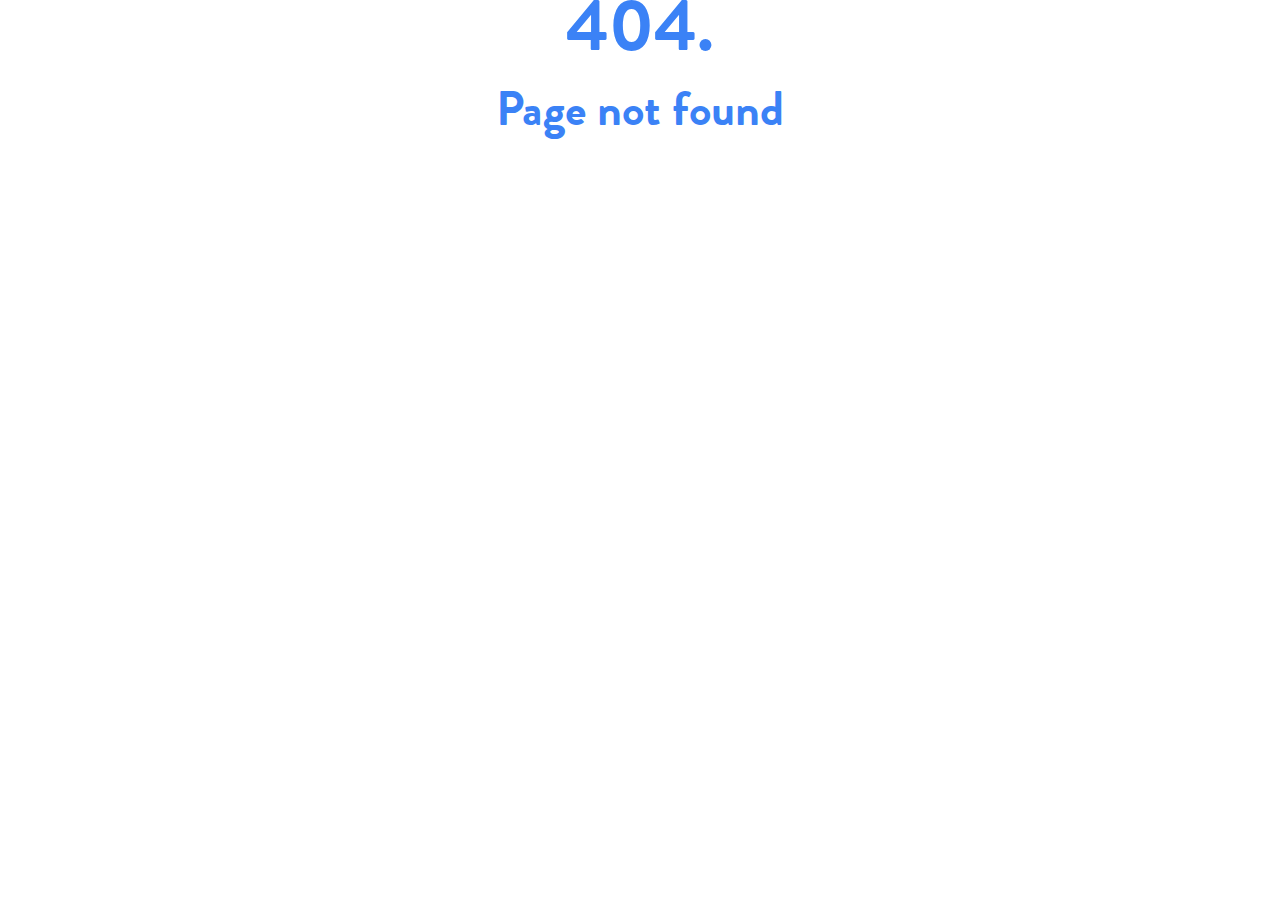
<file: index.html>
<!DOCTYPE html><html lang="en"><head><meta charset="UTF-8"><meta name="viewport" content="width=device-width,initial-scale=1"><title>Consilium Safety Live | Proof of Concept</title><meta name="description" content="Opinionated vite starter template with TailwindCSS"><link rel="icon" href="/favicon.ico"><link rel="icon" href="/favicon.png" type="image/png"><link rel="alternate icon" href="/favicon.ico" type="image/png" sizes="16x16"><link rel="apple-touch-icon" href="/apple-touch-icon.png" sizes="180x180"><link rel="mask-icon" href="/favicon.png" color="#076AE0"><meta name="theme-color" content="#076AE0"><script type="module" async="" crossorigin="" src="/assets/app.e396f8f7.js"></script><style>*,:after,:before{box-sizing:border-box;border-width:0;border-style:solid;border-color:#e5e7eb}:after,:before{--tw-content:""}html{line-height:1.5;-webkit-text-size-adjust:100%;-moz-tab-size:4;-o-tab-size:4;tab-size:4;font-family:BrandonGrotesqueWeb,Helvetica,Arial,sans-serif;font-feature-settings:normal}body{margin:0;line-height:inherit}h1{font-size:inherit;font-weight:inherit}a{color:inherit;text-decoration:inherit}h1,p{margin:0}img{display:block;vertical-align:middle}img{max-width:100%;height:auto}@font-face{font-family:BrandonGrotesqueWeb;src:url(/assets/3ADCB8_0_0.dcbd1a51.eot);src:url(/assets/3ADCB8_0_0.dcbd1a51.eot?#iefix) format("embedded-opentype"),url(/assets/3ADCB8_0_0.c795c7bb.woff2) format("woff2"),url(/assets/3ADCB8_0_0.08234f05.woff) format("woff"),url(/assets/3ADCB8_0_0.6a9c8c16.ttf) format("truetype");font-weight:700;font-style:italic}@font-face{font-family:BrandonGrotesqueWeb;src:url(/assets/3ADCB8_1_0.580a8a73.eot);src:url(/assets/3ADCB8_1_0.580a8a73.eot?#iefix) format("embedded-opentype"),url(/assets/3ADCB8_1_0.d848bef5.woff2) format("woff2"),url(/assets/3ADCB8_1_0.b2178a43.woff) format("woff"),url(/assets/3ADCB8_1_0.51360ce2.ttf) format("truetype");font-weight:300}@font-face{font-family:BrandonGrotesqueWeb;src:url(/assets/3ADCB8_3_0.38d1865e.eot);src:url(/assets/3ADCB8_3_0.38d1865e.eot?#iefix) format("embedded-opentype"),url(/assets/3ADCB8_3_0.41b6b3b4.woff2) format("woff2"),url(/assets/3ADCB8_3_0.e192d5a4.woff) format("woff"),url(/assets/3ADCB8_3_0.597c5fdf.ttf) format("truetype");font-weight:500 900}@font-face{font-family:BrandonGrotesqueWeb;src:url(/assets/3ADCB8_7_0.1341685e.eot);src:url(/assets/3ADCB8_7_0.1341685e.eot?#iefix) format("embedded-opentype"),url(/assets/3ADCB8_7_0.8ea6451f.woff2) format("woff2"),url(/assets/3ADCB8_7_0.92d88b44.woff) format("woff"),url(/assets/3ADCB8_7_0.b7ccaf99.ttf) format("truetype")}@font-face{font-family:BrandonGrotesqueWeb;src:url(/assets/3ADCB8_8_0.3b1cb598.eot);src:url(/assets/3ADCB8_8_0.3b1cb598.eot?#iefix) format("embedded-opentype"),url(/assets/3ADCB8_8_0.eca981b9.woff2) format("woff2"),url(/assets/3ADCB8_8_0.8c6cab05.woff) format("woff"),url(/assets/3ADCB8_8_0.29a4f7bb.ttf) format("truetype");font-style:italic}*,:after,:before{--tw-border-spacing-x:0;--tw-border-spacing-y:0;--tw-translate-x:0;--tw-translate-y:0;--tw-rotate:0;--tw-skew-x:0;--tw-skew-y:0;--tw-scale-x:1;--tw-scale-y:1;--tw-scroll-snap-strictness:proximity;--tw-ring-offset-width:0px;--tw-ring-offset-color:#fff;--tw-ring-color:rgb(59 130 246 / .5);--tw-ring-offset-shadow:0 0 #0000;--tw-ring-shadow:0 0 #0000;--tw-shadow:0 0 #0000;--tw-shadow-colored:0 0 #0000}.m-8{margin:2rem}.mx-auto{margin-left:auto;margin-right:auto}.my-10{margin-top:2.5rem;margin-bottom:2.5rem}.my-5{margin-top:1.25rem;margin-bottom:1.25rem}.mt-5{margin-top:1.25rem}.grid{display:grid}.w-1\/3{width:33.333333%}.w-1\/5{width:20%}.w-2\/5{width:40%}.place-items-center{place-items:center}.rounded-full{border-radius:9999px}.border-b-2{border-bottom-width:2px}.bg-\[\#3a85bf\]{--tw-bg-opacity:1;background-color:rgb(58 133 191 / var(--tw-bg-opacity))}.px-4{padding-left:1rem;padding-right:1rem}.py-2{padding-top:.5rem;padding-bottom:.5rem}.text-center{text-align:center}.text-2xl{font-size:1.5rem;line-height:2rem}.text-xl{font-size:1.25rem;line-height:1.75rem}.font-bold{font-weight:700}.text-white{--tw-text-opacity:1;color:rgb(255 255 255 / var(--tw-text-opacity))}.hover\:bg-\[\#5ca1d5\]:hover{--tw-bg-opacity:1;background-color:rgb(92 161 213 / var(--tw-bg-opacity))}</style><link rel="preload" href="/assets/index.f927b985.css" as="style"><link rel="manifest" href="/manifest.webmanifest"><link rel="modulepreload" crossorigin="" href="/assets/index.27718fbf.js"><link rel="preload" as="font" crossorigin="anonymous" href="/assets/3ADCB8_0_0.dcbd1a51.eot?#iefix"><link rel="preload" as="font" crossorigin="anonymous" href="/assets/3ADCB8_1_0.580a8a73.eot?#iefix"><link rel="preload" as="font" crossorigin="anonymous" href="/assets/3ADCB8_2_0.842a9b82.eot?#iefix"><link rel="preload" as="font" crossorigin="anonymous" href="/assets/3ADCB8_3_0.38d1865e.eot?#iefix"><link rel="preload" as="font" crossorigin="anonymous" href="/assets/3ADCB8_4_0.41c65e37.eot?#iefix"><link rel="preload" as="font" crossorigin="anonymous" href="/assets/3ADCB8_5_0.7dec0519.eot?#iefix"><link rel="preload" as="font" crossorigin="anonymous" href="/assets/3ADCB8_6_0.a93474cb.eot?#iefix"><link rel="preload" as="font" crossorigin="anonymous" href="/assets/3ADCB8_7_0.1341685e.eot?#iefix"><link rel="preload" as="font" crossorigin="anonymous" href="/assets/3ADCB8_8_0.3b1cb598.eot?#iefix"><link rel="preload" as="font" crossorigin="anonymous" href="/assets/3ADCB8_9_0.0a6b362d.eot?#iefix"><link rel="preload" as="font" crossorigin="anonymous" href="/assets/3ADCB8_A_0.e63c04f5.eot?#iefix"><link rel="preload" as="font" crossorigin="anonymous" href="/assets/3ADCB8_B_0.2221fb9d.eot?#iefix"></head><body><div id="app" data-server-rendered="true"><div class="grid place-items-center"><div><img src="/assets/live-symbol.560b5930.png" class="mx-auto w-1/5 my-10"><h1 class="text-2xl text-center my-5">Integrating Gas Detection In Consilium Safety Live Ecosystem</h1></div><div class="m-8"><a href="/gas-demo" class="bg-[#3a85bf] hover:bg-[#5ca1d5] text-white font-bold py-2 px-4 rounded-full">↪ Gas Demo Page</a></div><div class="border-b-2 w-1/3 mx-auto"></div><p class="text-xl text-center mt-5">Configuration Flow in Azure</p><img src="/assets/configuration-flow.fab3dbb8.png" class="mx-auto w-2/5"></div></div><link rel="stylesheet" href="/assets/index.f927b985.css"></body></html>
</file>
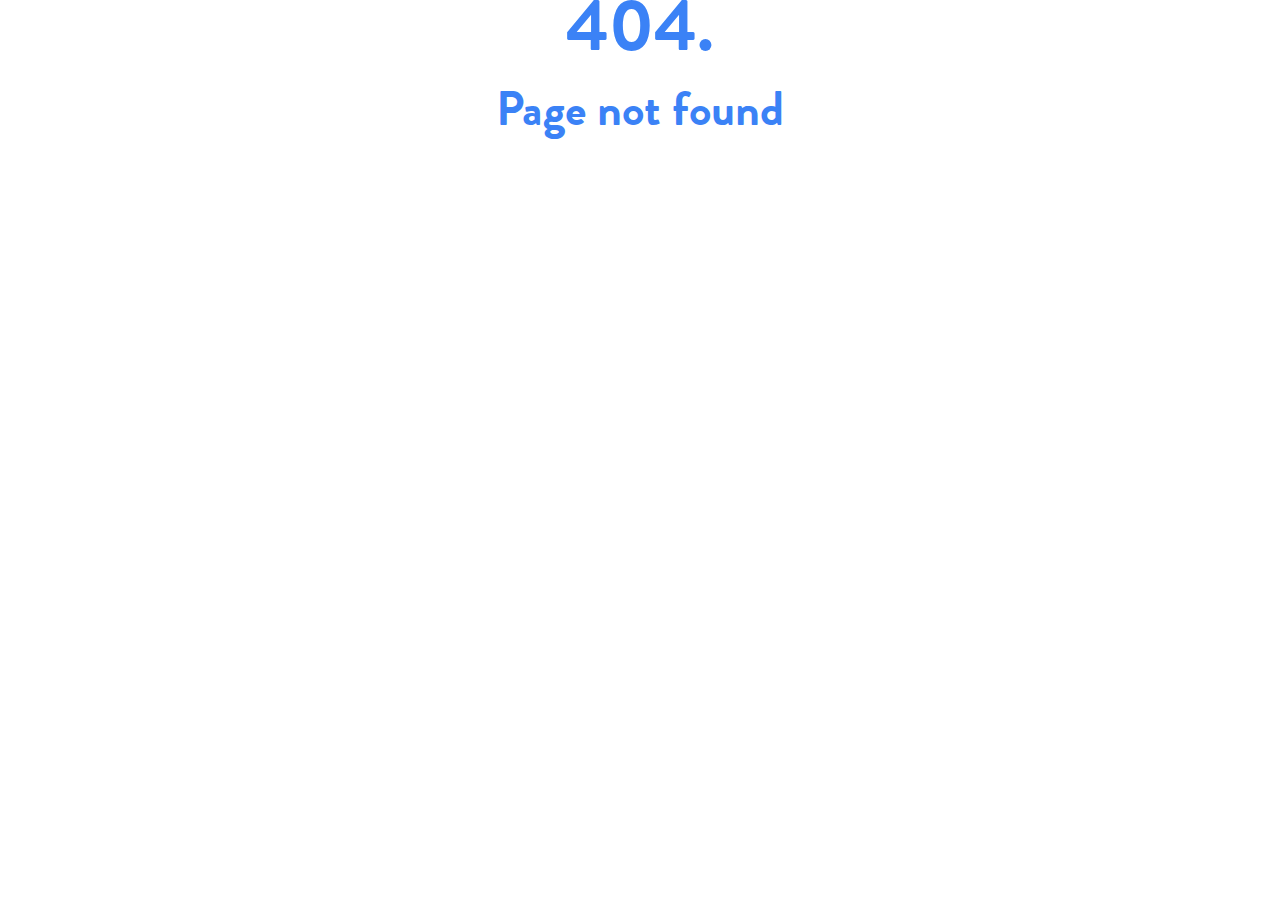
<file: gas-demo.html>
<!DOCTYPE html><html lang="en"><head><meta charset="UTF-8"><meta name="viewport" content="width=device-width,initial-scale=1"><title>Gas system demo</title><meta name="description" content="Opinionated vite starter template with TailwindCSS"><link rel="icon" href="/favicon.ico"><link rel="icon" href="/favicon.png" type="image/png"><link rel="alternate icon" href="/favicon.ico" type="image/png" sizes="16x16"><link rel="apple-touch-icon" href="/apple-touch-icon.png" sizes="180x180"><link rel="mask-icon" href="/favicon.png" color="#076AE0"><meta name="theme-color" content="#076AE0"><script type="module" async="" crossorigin="" src="/assets/app.e396f8f7.js"></script><style>*,:after,:before{box-sizing:border-box;border-width:0;border-style:solid;border-color:#e5e7eb}:after,:before{--tw-content:""}html{line-height:1.5;-webkit-text-size-adjust:100%;-moz-tab-size:4;-o-tab-size:4;tab-size:4;font-family:BrandonGrotesqueWeb,Helvetica,Arial,sans-serif;font-feature-settings:normal}body{margin:0;line-height:inherit}a{color:inherit;text-decoration:inherit}select{font-family:inherit;font-size:100%;font-weight:inherit;line-height:inherit;color:inherit;margin:0;padding:0}select{text-transform:none}p{margin:0}canvas,img{display:block;vertical-align:middle}img{max-width:100%;height:auto}select{-webkit-appearance:none;-moz-appearance:none;appearance:none;background-color:#fff;border-color:#6b7280;border-width:1px;border-radius:0;padding:.5rem .75rem;font-size:1rem;line-height:1.5rem;--tw-shadow:0 0 #0000}select:focus{outline:2px solid transparent;outline-offset:2px;--tw-ring-inset:var(--tw-empty, );--tw-ring-offset-width:0px;--tw-ring-offset-color:#fff;--tw-ring-color:#2563eb;--tw-ring-offset-shadow:var(--tw-ring-inset) 0 0 0 var(--tw-ring-offset-width) var(--tw-ring-offset-color);--tw-ring-shadow:var(--tw-ring-inset) 0 0 0 calc(1px + var(--tw-ring-offset-width)) var(--tw-ring-color);box-shadow:var(--tw-ring-offset-shadow),var(--tw-ring-shadow),var(--tw-shadow);border-color:#2563eb}select{background-image:url("data:image/svg+xml,%3csvg xmlns='http://www.w3.org/2000/svg' fill='none' viewBox='0 0 20 20'%3e%3cpath stroke='%236b7280' stroke-linecap='round' stroke-linejoin='round' stroke-width='1.5' d='M6 8l4 4 4-4'/%3e%3c/svg%3e");background-position:right .5rem center;background-repeat:no-repeat;background-size:1.5em 1.5em;padding-right:2.5rem;-webkit-print-color-adjust:exact;print-color-adjust:exact}@font-face{font-family:BrandonGrotesqueWeb;src:url(/assets/3ADCB8_0_0.dcbd1a51.eot);src:url(/assets/3ADCB8_0_0.dcbd1a51.eot?#iefix) format("embedded-opentype"),url(/assets/3ADCB8_0_0.c795c7bb.woff2) format("woff2"),url(/assets/3ADCB8_0_0.08234f05.woff) format("woff"),url(/assets/3ADCB8_0_0.6a9c8c16.ttf) format("truetype");font-weight:700;font-style:italic}@font-face{font-family:BrandonGrotesqueWeb;src:url(/assets/3ADCB8_1_0.580a8a73.eot);src:url(/assets/3ADCB8_1_0.580a8a73.eot?#iefix) format("embedded-opentype"),url(/assets/3ADCB8_1_0.d848bef5.woff2) format("woff2"),url(/assets/3ADCB8_1_0.b2178a43.woff) format("woff"),url(/assets/3ADCB8_1_0.51360ce2.ttf) format("truetype");font-weight:300}@font-face{font-family:BrandonGrotesqueWeb;src:url(/assets/3ADCB8_3_0.38d1865e.eot);src:url(/assets/3ADCB8_3_0.38d1865e.eot?#iefix) format("embedded-opentype"),url(/assets/3ADCB8_3_0.41b6b3b4.woff2) format("woff2"),url(/assets/3ADCB8_3_0.e192d5a4.woff) format("woff"),url(/assets/3ADCB8_3_0.597c5fdf.ttf) format("truetype");font-weight:500 900}@font-face{font-family:BrandonGrotesqueWeb;src:url(/assets/3ADCB8_7_0.1341685e.eot);src:url(/assets/3ADCB8_7_0.1341685e.eot?#iefix) format("embedded-opentype"),url(/assets/3ADCB8_7_0.8ea6451f.woff2) format("woff2"),url(/assets/3ADCB8_7_0.92d88b44.woff) format("woff"),url(/assets/3ADCB8_7_0.b7ccaf99.ttf) format("truetype")}@font-face{font-family:BrandonGrotesqueWeb;src:url(/assets/3ADCB8_8_0.3b1cb598.eot);src:url(/assets/3ADCB8_8_0.3b1cb598.eot?#iefix) format("embedded-opentype"),url(/assets/3ADCB8_8_0.eca981b9.woff2) format("woff2"),url(/assets/3ADCB8_8_0.8c6cab05.woff) format("woff"),url(/assets/3ADCB8_8_0.29a4f7bb.ttf) format("truetype");font-style:italic}*,:after,:before{--tw-border-spacing-x:0;--tw-border-spacing-y:0;--tw-translate-x:0;--tw-translate-y:0;--tw-rotate:0;--tw-skew-x:0;--tw-skew-y:0;--tw-scale-x:1;--tw-scale-y:1;--tw-scroll-snap-strictness:proximity;--tw-ring-offset-width:0px;--tw-ring-offset-color:#fff;--tw-ring-color:rgb(59 130 246 / .5);--tw-ring-offset-shadow:0 0 #0000;--tw-ring-shadow:0 0 #0000;--tw-shadow:0 0 #0000;--tw-shadow-colored:0 0 #0000}.absolute{position:absolute}.relative{position:relative}.right-1\/3{right:33.333333%}.top-1\/3{top:33.333333%}.mx-auto{margin-left:auto;margin-right:auto}.my-10{margin-top:2.5rem;margin-bottom:2.5rem}.my-2{margin-top:.5rem;margin-bottom:.5rem}.my-6{margin-top:1.5rem;margin-bottom:1.5rem}.mt-5{margin-top:1.25rem}.inline{display:inline}.flex{display:flex}.grid{display:grid}.hidden{display:none}.aspect-1{aspect-ratio:1}.w-1\/12{width:8.333333%}.w-3\/5{width:60%}.w-4\/5{width:80%}.w-8{width:2rem}.w-full{width:100%}.grid-cols-2{grid-template-columns:repeat(2,minmax(0,1fr))}.grid-cols-\[max-content_max-content\]{grid-template-columns:max-content max-content}.flex-col{flex-direction:column}.items-end{align-items:flex-end}.justify-center{justify-content:center}.justify-between{justify-content:space-between}.gap-4{gap:1rem}.gap-x-4{-moz-column-gap:1rem;column-gap:1rem}.gap-y-4{row-gap:1rem}.rounded-full{border-radius:9999px}.border-0{border-width:0}.border-b-2{border-bottom-width:2px}.bg-gray-300{--tw-bg-opacity:1;background-color:rgb(209 213 219 / var(--tw-bg-opacity))}.bg-red-300{--tw-bg-opacity:1;background-color:rgb(252 165 165 / var(--tw-bg-opacity))}.p-1{padding:.25rem}.py-0{padding-top:0;padding-bottom:0}.pl-0{padding-left:0}.pr-20{padding-right:5rem}.text-2xl{font-size:1.5rem;line-height:2rem}.text-xl{font-size:1.25rem;line-height:1.75rem}.text-gray-400{--tw-text-opacity:1;color:rgb(156 163 175 / var(--tw-text-opacity))}.hover\:text-gray-200:hover{--tw-text-opacity:1;color:rgb(229 231 235 / var(--tw-text-opacity))}.hover\:underline:hover{text-decoration-line:underline}</style><link rel="preload" href="/assets/index.f927b985.css" as="style"><link rel="manifest" href="/manifest.webmanifest"><link rel="modulepreload" crossorigin="" href="/assets/gas-demo.3af00e21.js"><link rel="preload" as="font" crossorigin="anonymous" href="/assets/3ADCB8_0_0.dcbd1a51.eot?#iefix"><link rel="preload" as="font" crossorigin="anonymous" href="/assets/3ADCB8_1_0.580a8a73.eot?#iefix"><link rel="preload" as="font" crossorigin="anonymous" href="/assets/3ADCB8_2_0.842a9b82.eot?#iefix"><link rel="preload" as="font" crossorigin="anonymous" href="/assets/3ADCB8_3_0.38d1865e.eot?#iefix"><link rel="preload" as="font" crossorigin="anonymous" href="/assets/3ADCB8_4_0.41c65e37.eot?#iefix"><link rel="preload" as="font" crossorigin="anonymous" href="/assets/3ADCB8_5_0.7dec0519.eot?#iefix"><link rel="preload" as="font" crossorigin="anonymous" href="/assets/3ADCB8_6_0.a93474cb.eot?#iefix"><link rel="preload" as="font" crossorigin="anonymous" href="/assets/3ADCB8_7_0.1341685e.eot?#iefix"><link rel="preload" as="font" crossorigin="anonymous" href="/assets/3ADCB8_8_0.3b1cb598.eot?#iefix"><link rel="preload" as="font" crossorigin="anonymous" href="/assets/3ADCB8_9_0.0a6b362d.eot?#iefix"><link rel="preload" as="font" crossorigin="anonymous" href="/assets/3ADCB8_A_0.e63c04f5.eot?#iefix"><link rel="preload" as="font" crossorigin="anonymous" href="/assets/3ADCB8_B_0.2221fb9d.eot?#iefix"></head><body><div id="app" data-server-rendered="true"><div class="grid mx-auto w-3/5 my-6 gap-y-4"><a href="/" class="mt-5 hover:text-gray-200 dark:hover:text-gray-500 hover:underline">← Go back</a><div class="text-xl my-10 border-b-2 w-full flex justify-between"><div class="x">Gateway: 4</div><div class="x"><img src="[data-uri]" alt="" srcset="" class="w-8 inline">Sensors in the system: 25</div></div><div class="flex justify-between items-end"><div class="x"><select name="" id="" class="border-0 text-2xl pr-20 pl-0 py-0"><option value="" disabled="">Select a sensor</option><!--[--><option value="0" class="text-xl">EMERGENCY GENERATOR ROOM (6607)</option><option value="1" class="text-xl">EMERGENCY GENERATOR ROOM (6608)</option><option value="2" class="text-xl">EMERGENCY GENERATOR ROOM (6609)</option><option value="3" class="text-xl">MID PLANT ROOM NO. 02 (6596)</option><option value="4" class="text-xl">MID PLANT ROOM NO. 02 (6597)</option><option value="5" class="text-xl">MID PLANT ROOM NO. 02 (6598)</option><option value="6" class="text-xl">SERVICE VOID NO. 01 (6599)</option><option value="7" class="text-xl">SERVICE VOID NO. 01 (6600)</option><option value="8" class="text-xl">SERVICE VOID NO. 01 (6601)</option><option value="9" class="text-xl">FWD PLANT ROOM NO. 01 (6602)</option><option value="10" class="text-xl">FWD PLANT ROOM NO. 01 (6603)</option><option value="11" class="text-xl">FWD PLANT ROOM NO. 01 (6604)</option><option value="12" class="text-xl">BOW THRUSTER VOID (6605)</option><option value="13" class="text-xl">BOW THRUSTER VOID (6606)</option><option value="14" class="text-xl">STEERING FLAT (6588)</option><option value="15" class="text-xl">AFT PLANT ROOM NO. 03 (6589)</option><option value="16" class="text-xl">AFT PLANT ROOM NO. 03 (6590</option><option value="17" class="text-xl">ENGINE ROOM (6591)</option><option value="18" class="text-xl">ENGINE ROOM (6592)</option><option value="19" class="text-xl">ENGINE ROOM (6593)</option><option value="20" class="text-xl"></option><option value="21" class="text-xl">ENGINE ROOM (6595)</option><option value="22" class="text-xl">Example Text</option><option value="23" class="text-xl"></option><option value="24" class="text-xl"></option><!--]--></select><p class="text-xl">SIC#1; Bridge</p><p class="text-xl">CO PPM : TransmitterInterface</p><p class="">ID: 1:11:1</p></div><div class="flex flex-col relative"><img src="/assets/map.8ff19e2a.png" alt="" srcset="" width="200" class=""><div class="rounded-full bg-red-300 w-1/12 aspect-1 absolute top-1/3 right-1/3"></div></div></div><div class="w-4/5 mx-auto"><canvas class=""></canvas></div><div class="grid justify-center gap-4"><div class="grid grid-cols-[max-content_max-content] gap-x-4"><!--[--><!--[--><div><span class="text-gray-400">Txt1</span> : EMERGENCY GENERATOR ROOM (6607)</div><!--]--><!--[--><div><span class="text-gray-400">Txt2</span> : BRIDGE</div><!--]--><!--[--><div><span class="text-gray-400">Type</span> : TRANSMITTERINTERFACE</div><!--]--><!--[--><div><span class="text-gray-400">Description</span> : CUSTOM</div><!--]--><!--[--><div><span class="text-gray-400">Gas</span> : CO</div><!--]--><!--[--><div><span class="text-gray-400">Measurement Unit</span> : PPM</div><!--]--><!--[--><div><span class="text-gray-400">Full Range At20m A</span> : 500</div><!--]--><!--[--><div><span class="text-gray-400">Rising Alarm Level</span> : TRUE</div><!--]--><!--[--><div class="hidden"><span class="text-gray-400">Pre Alarm</span> : 10400</div><!--]--><!--[--><div class="x"><!--[--><div class=""><span class="text-gray-400">Alarm1</span> : 10.4 mA / 200 PPM</div><div class=""><span class="text-gray-400">Alarm2</span> : 13.6 mA / 300 PPM</div><!--]--></div><!--]--><!--[--><div class="x"><!--[--><div class=""><span class="text-gray-400">Detector fault</span> : 0.6</div><div class=""><span class="text-gray-400">Ir path blocked</span> : 1.5</div><!--]--></div><!--]--><!--[--><div class="x"><span class="text-gray-400">Negative drift</span> : Max 3 mA</div><!--]--><!--[--><div><span class="text-gray-400">Span Calibration Default Value</span> : 250</div><!--]--><!--]--></div><!--[--><p class="text-xl my-2">🕭 Event list</p><div class="grid grid-cols-2"><div class="bg-gray-300 p-1">Time</div><div class="bg-gray-300 p-1">Event</div><!--[--><!--[--><div>2023-02-29 12:03-12:58</div><div>Sensor missing</div><!--]--><!--[--><div>2023-01-15 10:05-12:08</div><div>Calibrated by Kalle Anka</div><!--]--><!--]--></div><!--]--></div></div></div><link rel="stylesheet" href="/assets/index.f927b985.css"></body></html>
</file>
<file: assets/index.f927b985.css>
*,:before,:after{box-sizing:border-box;border-width:0;border-style:solid;border-color:#e5e7eb}:before,:after{--tw-content: ""}html{line-height:1.5;-webkit-text-size-adjust:100%;-moz-tab-size:4;-o-tab-size:4;tab-size:4;font-family:BrandonGrotesqueWeb,Helvetica,Arial,sans-serif;font-feature-settings:normal}body{margin:0;line-height:inherit}hr{height:0;color:inherit;border-top-width:1px}abbr:where([title]){-webkit-text-decoration:underline dotted;text-decoration:underline dotted}h1,h2,h3,h4,h5,h6{font-size:inherit;font-weight:inherit}a{color:inherit;text-decoration:inherit}b,strong{font-weight:bolder}code,kbd,samp,pre{font-family:ui-monospace,SFMono-Regular,Menlo,Monaco,Consolas,Liberation Mono,Courier New,monospace;font-size:1em}small{font-size:80%}sub,sup{font-size:75%;line-height:0;position:relative;vertical-align:baseline}sub{bottom:-.25em}sup{top:-.5em}table{text-indent:0;border-color:inherit;border-collapse:collapse}button,input,optgroup,select,textarea{font-family:inherit;font-size:100%;font-weight:inherit;line-height:inherit;color:inherit;margin:0;padding:0}button,select{text-transform:none}button,[type=button],[type=reset],[type=submit]{-webkit-appearance:button;background-color:transparent;background-image:none}:-moz-focusring{outline:auto}:-moz-ui-invalid{box-shadow:none}progress{vertical-align:baseline}::-webkit-inner-spin-button,::-webkit-outer-spin-button{height:auto}[type=search]{-webkit-appearance:textfield;outline-offset:-2px}::-webkit-search-decoration{-webkit-appearance:none}::-webkit-file-upload-button{-webkit-appearance:button;font:inherit}summary{display:list-item}blockquote,dl,dd,h1,h2,h3,h4,h5,h6,hr,figure,p,pre{margin:0}fieldset{margin:0;padding:0}legend{padding:0}ol,ul,menu{list-style:none;margin:0;padding:0}textarea{resize:vertical}input::-moz-placeholder,textarea::-moz-placeholder{opacity:1;color:#9ca3af}input::placeholder,textarea::placeholder{opacity:1;color:#9ca3af}button,[role=button]{cursor:pointer}:disabled{cursor:default}img,svg,video,canvas,audio,iframe,embed,object{display:block;vertical-align:middle}img,video{max-width:100%;height:auto}[hidden]{display:none}[type=text],[type=email],[type=url],[type=password],[type=number],[type=date],[type=datetime-local],[type=month],[type=search],[type=tel],[type=time],[type=week],[multiple],textarea,select{-webkit-appearance:none;-moz-appearance:none;appearance:none;background-color:#fff;border-color:#6b7280;border-width:1px;border-radius:0;padding:.5rem .75rem;font-size:1rem;line-height:1.5rem;--tw-shadow: 0 0 #0000}[type=text]:focus,[type=email]:focus,[type=url]:focus,[type=password]:focus,[type=number]:focus,[type=date]:focus,[type=datetime-local]:focus,[type=month]:focus,[type=search]:focus,[type=tel]:focus,[type=time]:focus,[type=week]:focus,[multiple]:focus,textarea:focus,select:focus{outline:2px solid transparent;outline-offset:2px;--tw-ring-inset: var(--tw-empty, );--tw-ring-offset-width: 0px;--tw-ring-offset-color: #fff;--tw-ring-color: #2563eb;--tw-ring-offset-shadow: var(--tw-ring-inset) 0 0 0 var(--tw-ring-offset-width) var(--tw-ring-offset-color);--tw-ring-shadow: var(--tw-ring-inset) 0 0 0 calc(1px + var(--tw-ring-offset-width)) var(--tw-ring-color);box-shadow:var(--tw-ring-offset-shadow),var(--tw-ring-shadow),var(--tw-shadow);border-color:#2563eb}input::-moz-placeholder,textarea::-moz-placeholder{color:#6b7280;opacity:1}input::placeholder,textarea::placeholder{color:#6b7280;opacity:1}::-webkit-datetime-edit-fields-wrapper{padding:0}::-webkit-date-and-time-value{min-height:1.5em}::-webkit-datetime-edit,::-webkit-datetime-edit-year-field,::-webkit-datetime-edit-month-field,::-webkit-datetime-edit-day-field,::-webkit-datetime-edit-hour-field,::-webkit-datetime-edit-minute-field,::-webkit-datetime-edit-second-field,::-webkit-datetime-edit-millisecond-field,::-webkit-datetime-edit-meridiem-field{padding-top:0;padding-bottom:0}select{background-image:url("data:image/svg+xml,%3csvg xmlns='http://www.w3.org/2000/svg' fill='none' viewBox='0 0 20 20'%3e%3cpath stroke='%236b7280' stroke-linecap='round' stroke-linejoin='round' stroke-width='1.5' d='M6 8l4 4 4-4'/%3e%3c/svg%3e");background-position:right .5rem center;background-repeat:no-repeat;background-size:1.5em 1.5em;padding-right:2.5rem;-webkit-print-color-adjust:exact;print-color-adjust:exact}[multiple]{background-image:initial;background-position:initial;background-repeat:unset;background-size:initial;padding-right:.75rem;-webkit-print-color-adjust:unset;print-color-adjust:unset}[type=checkbox],[type=radio]{-webkit-appearance:none;-moz-appearance:none;appearance:none;padding:0;-webkit-print-color-adjust:exact;print-color-adjust:exact;display:inline-block;vertical-align:middle;background-origin:border-box;-webkit-user-select:none;-moz-user-select:none;user-select:none;flex-shrink:0;height:1rem;width:1rem;color:#2563eb;background-color:#fff;border-color:#6b7280;border-width:1px;--tw-shadow: 0 0 #0000}[type=checkbox]{border-radius:0}[type=radio]{border-radius:100%}[type=checkbox]:focus,[type=radio]:focus{outline:2px solid transparent;outline-offset:2px;--tw-ring-inset: var(--tw-empty, );--tw-ring-offset-width: 2px;--tw-ring-offset-color: #fff;--tw-ring-color: #2563eb;--tw-ring-offset-shadow: var(--tw-ring-inset) 0 0 0 var(--tw-ring-offset-width) var(--tw-ring-offset-color);--tw-ring-shadow: var(--tw-ring-inset) 0 0 0 calc(2px + var(--tw-ring-offset-width)) var(--tw-ring-color);box-shadow:var(--tw-ring-offset-shadow),var(--tw-ring-shadow),var(--tw-shadow)}[type=checkbox]:checked,[type=radio]:checked{border-color:transparent;background-color:currentColor;background-size:100% 100%;background-position:center;background-repeat:no-repeat}[type=checkbox]:checked{background-image:url("data:image/svg+xml,%3csvg viewBox='0 0 16 16' fill='white' xmlns='http://www.w3.org/2000/svg'%3e%3cpath d='M12.207 4.793a1 1 0 010 1.414l-5 5a1 1 0 01-1.414 0l-2-2a1 1 0 011.414-1.414L6.5 9.086l4.293-4.293a1 1 0 011.414 0z'/%3e%3c/svg%3e")}[type=radio]:checked{background-image:url("data:image/svg+xml,%3csvg viewBox='0 0 16 16' fill='white' xmlns='http://www.w3.org/2000/svg'%3e%3ccircle cx='8' cy='8' r='3'/%3e%3c/svg%3e")}[type=checkbox]:checked:hover,[type=checkbox]:checked:focus,[type=radio]:checked:hover,[type=radio]:checked:focus{border-color:transparent;background-color:currentColor}[type=checkbox]:indeterminate{background-image:url("data:image/svg+xml,%3csvg xmlns='http://www.w3.org/2000/svg' fill='none' viewBox='0 0 16 16'%3e%3cpath stroke='white' stroke-linecap='round' stroke-linejoin='round' stroke-width='2' d='M4 8h8'/%3e%3c/svg%3e");border-color:transparent;background-color:currentColor;background-size:100% 100%;background-position:center;background-repeat:no-repeat}[type=checkbox]:indeterminate:hover,[type=checkbox]:indeterminate:focus{border-color:transparent;background-color:currentColor}[type=file]{background:unset;border-color:inherit;border-width:0;border-radius:0;padding:0;font-size:unset;line-height:inherit}[type=file]:focus{outline:1px solid ButtonText;outline:1px auto -webkit-focus-ring-color}@font-face{font-family:BrandonGrotesqueWeb;src:url(/assets/3ADCB8_0_0.dcbd1a51.eot);src:url(/assets/3ADCB8_0_0.dcbd1a51.eot?#iefix) format("embedded-opentype"),url(/assets/3ADCB8_0_0.c795c7bb.woff2) format("woff2"),url(/assets/3ADCB8_0_0.08234f05.woff) format("woff"),url(/assets/3ADCB8_0_0.6a9c8c16.ttf) format("truetype");font-weight:700;font-style:italic}@font-face{font-family:BrandonGrotesqueWeb;src:url(/assets/3ADCB8_1_0.580a8a73.eot);src:url(/assets/3ADCB8_1_0.580a8a73.eot?#iefix) format("embedded-opentype"),url(/assets/3ADCB8_1_0.d848bef5.woff2) format("woff2"),url(/assets/3ADCB8_1_0.b2178a43.woff) format("woff"),url(/assets/3ADCB8_1_0.51360ce2.ttf) format("truetype");font-weight:300}@font-face{font-family:BrandonGrotesqueWeb-LightItalic;src:url(/assets/3ADCB8_2_0.842a9b82.eot);src:url(/assets/3ADCB8_2_0.842a9b82.eot?#iefix) format("embedded-opentype"),url(/assets/3ADCB8_2_0.3223a299.woff2) format("woff2"),url(/assets/3ADCB8_2_0.f65134f6.woff) format("woff"),url(/assets/3ADCB8_2_0.39adabd7.ttf) format("truetype")}@font-face{font-family:BrandonGrotesqueWeb;src:url(/assets/3ADCB8_3_0.38d1865e.eot);src:url(/assets/3ADCB8_3_0.38d1865e.eot?#iefix) format("embedded-opentype"),url(/assets/3ADCB8_3_0.41b6b3b4.woff2) format("woff2"),url(/assets/3ADCB8_3_0.e192d5a4.woff) format("woff"),url(/assets/3ADCB8_3_0.597c5fdf.ttf) format("truetype");font-weight:500 900}@font-face{font-family:BrandonGrotesqueWeb-Black;src:url(/assets/3ADCB8_4_0.41c65e37.eot);src:url(/assets/3ADCB8_4_0.41c65e37.eot?#iefix) format("embedded-opentype"),url(/assets/3ADCB8_4_0.1f233666.woff2) format("woff2"),url(/assets/3ADCB8_4_0.0f835fc1.woff) format("woff"),url(/assets/3ADCB8_4_0.0ffbe534.ttf) format("truetype")}@font-face{font-family:BrandonGrotesqueWeb-BlackItalic;src:url(/assets/3ADCB8_5_0.7dec0519.eot);src:url(/assets/3ADCB8_5_0.7dec0519.eot?#iefix) format("embedded-opentype"),url(/assets/3ADCB8_5_0.fdf1880e.woff2) format("woff2"),url(/assets/3ADCB8_5_0.516361bb.woff) format("woff"),url(/assets/3ADCB8_5_0.f8b38ea7.ttf) format("truetype")}@font-face{font-family:BrandonGrotesqueWeb-MediumItalic;src:url(/assets/3ADCB8_6_0.a93474cb.eot);src:url(/assets/3ADCB8_6_0.a93474cb.eot?#iefix) format("embedded-opentype"),url(/assets/3ADCB8_6_0.889bc739.woff2) format("woff2"),url(/assets/3ADCB8_6_0.19141b67.woff) format("woff"),url(/assets/3ADCB8_6_0.0b3febf8.ttf) format("truetype")}@font-face{font-family:BrandonGrotesqueWeb;src:url(/assets/3ADCB8_7_0.1341685e.eot);src:url(/assets/3ADCB8_7_0.1341685e.eot?#iefix) format("embedded-opentype"),url(/assets/3ADCB8_7_0.8ea6451f.woff2) format("woff2"),url(/assets/3ADCB8_7_0.92d88b44.woff) format("woff"),url(/assets/3ADCB8_7_0.b7ccaf99.ttf) format("truetype")}@font-face{font-family:BrandonGrotesqueWeb;src:url(/assets/3ADCB8_8_0.3b1cb598.eot);src:url(/assets/3ADCB8_8_0.3b1cb598.eot?#iefix) format("embedded-opentype"),url(/assets/3ADCB8_8_0.eca981b9.woff2) format("woff2"),url(/assets/3ADCB8_8_0.8c6cab05.woff) format("woff"),url(/assets/3ADCB8_8_0.29a4f7bb.ttf) format("truetype");font-style:italic}@font-face{font-family:BrandonGrotesqueWeb-Medium;src:url(/assets/3ADCB8_9_0.0a6b362d.eot);src:url(/assets/3ADCB8_9_0.0a6b362d.eot?#iefix) format("embedded-opentype"),url(/assets/3ADCB8_9_0.c34a3f35.woff2) format("woff2"),url(/assets/3ADCB8_9_0.f6721f52.woff) format("woff"),url(/assets/3ADCB8_9_0.ae5b9b84.ttf) format("truetype")}@font-face{font-family:BrandonGrotesqueWeb-ThinItalic;src:url(/assets/3ADCB8_A_0.e63c04f5.eot);src:url(/assets/3ADCB8_A_0.e63c04f5.eot?#iefix) format("embedded-opentype"),url(/assets/3ADCB8_A_0.6631e22a.woff2) format("woff2"),url(/assets/3ADCB8_A_0.9ab8c324.woff) format("woff"),url(/assets/3ADCB8_A_0.3fe9b1d4.ttf) format("truetype")}@font-face{font-family:BrandonGrotesqueWeb-Thin;src:url(/assets/3ADCB8_B_0.2221fb9d.eot);src:url(/assets/3ADCB8_B_0.2221fb9d.eot?#iefix) format("embedded-opentype"),url(/assets/3ADCB8_B_0.3ee1b6d2.woff2) format("woff2"),url(/assets/3ADCB8_B_0.b568a927.woff) format("woff"),url(/assets/3ADCB8_B_0.8902a1c5.ttf) format("truetype")}*,:before,:after{--tw-border-spacing-x: 0;--tw-border-spacing-y: 0;--tw-translate-x: 0;--tw-translate-y: 0;--tw-rotate: 0;--tw-skew-x: 0;--tw-skew-y: 0;--tw-scale-x: 1;--tw-scale-y: 1;--tw-pan-x: ;--tw-pan-y: ;--tw-pinch-zoom: ;--tw-scroll-snap-strictness: proximity;--tw-ordinal: ;--tw-slashed-zero: ;--tw-numeric-figure: ;--tw-numeric-spacing: ;--tw-numeric-fraction: ;--tw-ring-inset: ;--tw-ring-offset-width: 0px;--tw-ring-offset-color: #fff;--tw-ring-color: rgb(59 130 246 / .5);--tw-ring-offset-shadow: 0 0 #0000;--tw-ring-shadow: 0 0 #0000;--tw-shadow: 0 0 #0000;--tw-shadow-colored: 0 0 #0000;--tw-blur: ;--tw-brightness: ;--tw-contrast: ;--tw-grayscale: ;--tw-hue-rotate: ;--tw-invert: ;--tw-saturate: ;--tw-sepia: ;--tw-drop-shadow: ;--tw-backdrop-blur: ;--tw-backdrop-brightness: ;--tw-backdrop-contrast: ;--tw-backdrop-grayscale: ;--tw-backdrop-hue-rotate: ;--tw-backdrop-invert: ;--tw-backdrop-opacity: ;--tw-backdrop-saturate: ;--tw-backdrop-sepia: }::backdrop{--tw-border-spacing-x: 0;--tw-border-spacing-y: 0;--tw-translate-x: 0;--tw-translate-y: 0;--tw-rotate: 0;--tw-skew-x: 0;--tw-skew-y: 0;--tw-scale-x: 1;--tw-scale-y: 1;--tw-pan-x: ;--tw-pan-y: ;--tw-pinch-zoom: ;--tw-scroll-snap-strictness: proximity;--tw-ordinal: ;--tw-slashed-zero: ;--tw-numeric-figure: ;--tw-numeric-spacing: ;--tw-numeric-fraction: ;--tw-ring-inset: ;--tw-ring-offset-width: 0px;--tw-ring-offset-color: #fff;--tw-ring-color: rgb(59 130 246 / .5);--tw-ring-offset-shadow: 0 0 #0000;--tw-ring-shadow: 0 0 #0000;--tw-shadow: 0 0 #0000;--tw-shadow-colored: 0 0 #0000;--tw-blur: ;--tw-brightness: ;--tw-contrast: ;--tw-grayscale: ;--tw-hue-rotate: ;--tw-invert: ;--tw-saturate: ;--tw-sepia: ;--tw-drop-shadow: ;--tw-backdrop-blur: ;--tw-backdrop-brightness: ;--tw-backdrop-contrast: ;--tw-backdrop-grayscale: ;--tw-backdrop-hue-rotate: ;--tw-backdrop-invert: ;--tw-backdrop-opacity: ;--tw-backdrop-saturate: ;--tw-backdrop-sepia: }.container{width:100%}@media (min-width: 640px){.container{max-width:640px}}@media (min-width: 768px){.container{max-width:768px}}@media (min-width: 1024px){.container{max-width:1024px}}@media (min-width: 1280px){.container{max-width:1280px}}@media (min-width: 1536px){.container{max-width:1536px}}.absolute{position:absolute}.relative{position:relative}.right-0{right:0px}.right-1\/3{right:33.333333%}.top-1\/3{top:33.333333%}.col-span-3{grid-column:span 3 / span 3}.col-span-4{grid-column:span 4 / span 4}.m-0{margin:0}.m-8{margin:2rem}.mx-5{margin-left:1.25rem;margin-right:1.25rem}.mx-auto{margin-left:auto;margin-right:auto}.my-10{margin-top:2.5rem;margin-bottom:2.5rem}.my-2{margin-top:.5rem;margin-bottom:.5rem}.my-5{margin-top:1.25rem;margin-bottom:1.25rem}.my-6{margin-top:1.5rem;margin-bottom:1.5rem}.mb-6{margin-bottom:1.5rem}.ml-auto{margin-left:auto}.mt-10{margin-top:2.5rem}.mt-5{margin-top:1.25rem}.inline{display:inline}.flex{display:flex}.grid{display:grid}.hidden{display:none}.aspect-1{aspect-ratio:1}.h-6{height:1.5rem}.h-full{height:100%}.min-h-screen{min-height:100vh}.w-1\/12{width:8.333333%}.w-1\/3{width:33.333333%}.w-1\/5{width:20%}.w-2\/5{width:40%}.w-3\/5{width:60%}.w-4\/5{width:80%}.w-6{width:1.5rem}.w-8{width:2rem}.w-full{width:100%}.cursor-pointer{cursor:pointer}.grid-cols-2{grid-template-columns:repeat(2,minmax(0,1fr))}.grid-cols-5{grid-template-columns:repeat(5,minmax(0,1fr))}.grid-cols-\[1fr_1fr\]{grid-template-columns:1fr 1fr}.grid-cols-\[max-content_max-content\]{grid-template-columns:max-content max-content}.flex-col{flex-direction:column}.place-items-center{place-items:center}.items-end{align-items:flex-end}.items-center{align-items:center}.justify-center{justify-content:center}.justify-between{justify-content:space-between}.gap-4{gap:1rem}.gap-x-4{-moz-column-gap:1rem;column-gap:1rem}.gap-y-4{row-gap:1rem}.rounded{border-radius:.25rem}.rounded-full{border-radius:9999px}.border-0{border-width:0px}.border-b{border-bottom-width:1px}.border-b-2{border-bottom-width:2px}.border-gray-400\/50{border-color:#9ca3af80}.bg-\[\#3a85bf\]{--tw-bg-opacity: 1;background-color:rgb(58 133 191 / var(--tw-bg-opacity))}.bg-blue-100{--tw-bg-opacity: 1;background-color:rgb(219 234 254 / var(--tw-bg-opacity))}.bg-gray-100{--tw-bg-opacity: 1;background-color:rgb(243 244 246 / var(--tw-bg-opacity))}.bg-gray-300{--tw-bg-opacity: 1;background-color:rgb(209 213 219 / var(--tw-bg-opacity))}.bg-red-300{--tw-bg-opacity: 1;background-color:rgb(252 165 165 / var(--tw-bg-opacity))}.bg-white{--tw-bg-opacity: 1;background-color:rgb(255 255 255 / var(--tw-bg-opacity))}.p-1{padding:.25rem}.p-2{padding:.5rem}.p-8{padding:2rem}.px-4{padding-left:1rem;padding-right:1rem}.px-8{padding-left:2rem;padding-right:2rem}.py-0{padding-top:0;padding-bottom:0}.py-1{padding-top:.25rem;padding-bottom:.25rem}.py-2{padding-top:.5rem;padding-bottom:.5rem}.py-4{padding-top:1rem;padding-bottom:1rem}.pl-0{padding-left:0}.pr-20{padding-right:5rem}.text-center{text-align:center}.text-2xl{font-size:1.5rem;line-height:2rem}.text-5xl{font-size:3rem;line-height:1}.text-7xl{font-size:4.5rem;line-height:1}.text-sm{font-size:.875rem;line-height:1.25rem}.text-xl{font-size:1.25rem;line-height:1.75rem}.font-bold{font-weight:700}.font-extrabold{font-weight:800}.text-blue-500{--tw-text-opacity: 1;color:rgb(59 130 246 / var(--tw-text-opacity))}.text-gray-400{--tw-text-opacity: 1;color:rgb(156 163 175 / var(--tw-text-opacity))}.text-gray-500{--tw-text-opacity: 1;color:rgb(107 114 128 / var(--tw-text-opacity))}.text-gray-800{--tw-text-opacity: 1;color:rgb(31 41 55 / var(--tw-text-opacity))}.text-white{--tw-text-opacity: 1;color:rgb(255 255 255 / var(--tw-text-opacity))}.shadow-md{--tw-shadow: 0 4px 6px -1px rgb(0 0 0 / .1), 0 2px 4px -2px rgb(0 0 0 / .1);--tw-shadow-colored: 0 4px 6px -1px var(--tw-shadow-color), 0 2px 4px -2px var(--tw-shadow-color);box-shadow:var(--tw-ring-offset-shadow, 0 0 #0000),var(--tw-ring-shadow, 0 0 #0000),var(--tw-shadow)}.filter{filter:var(--tw-blur) var(--tw-brightness) var(--tw-contrast) var(--tw-grayscale) var(--tw-hue-rotate) var(--tw-invert) var(--tw-saturate) var(--tw-sepia) var(--tw-drop-shadow)}.hover\:bg-\[\#5ca1d5\]:hover{--tw-bg-opacity: 1;background-color:rgb(92 161 213 / var(--tw-bg-opacity))}.hover\:text-gray-200:hover{--tw-text-opacity: 1;color:rgb(229 231 235 / var(--tw-text-opacity))}.hover\:text-gray-800:hover{--tw-text-opacity: 1;color:rgb(31 41 55 / var(--tw-text-opacity))}.hover\:underline:hover{text-decoration-line:underline}.focus\:outline-none:focus{outline:2px solid transparent;outline-offset:2px}.dark .dark\:bg-gray-800{--tw-bg-opacity: 1;background-color:rgb(31 41 55 / var(--tw-bg-opacity))}.dark .dark\:text-gray-800{--tw-text-opacity: 1;color:rgb(31 41 55 / var(--tw-text-opacity))}.dark .dark\:text-white{--tw-text-opacity: 1;color:rgb(255 255 255 / var(--tw-text-opacity))}.dark .dark\:shadow-md{--tw-shadow: 0 4px 6px -1px rgb(0 0 0 / .1), 0 2px 4px -2px rgb(0 0 0 / .1);--tw-shadow-colored: 0 4px 6px -1px var(--tw-shadow-color), 0 2px 4px -2px var(--tw-shadow-color);box-shadow:var(--tw-ring-offset-shadow, 0 0 #0000),var(--tw-ring-shadow, 0 0 #0000),var(--tw-shadow)}.dark .dark\:hover\:text-gray-500:hover{--tw-text-opacity: 1;color:rgb(107 114 128 / var(--tw-text-opacity))}@media (min-width: 768px){.md\:text-lg{font-size:1.125rem;line-height:1.75rem}}@media (min-width: 1024px){.lg\:text-xl{font-size:1.25rem;line-height:1.75rem}}
</file>
